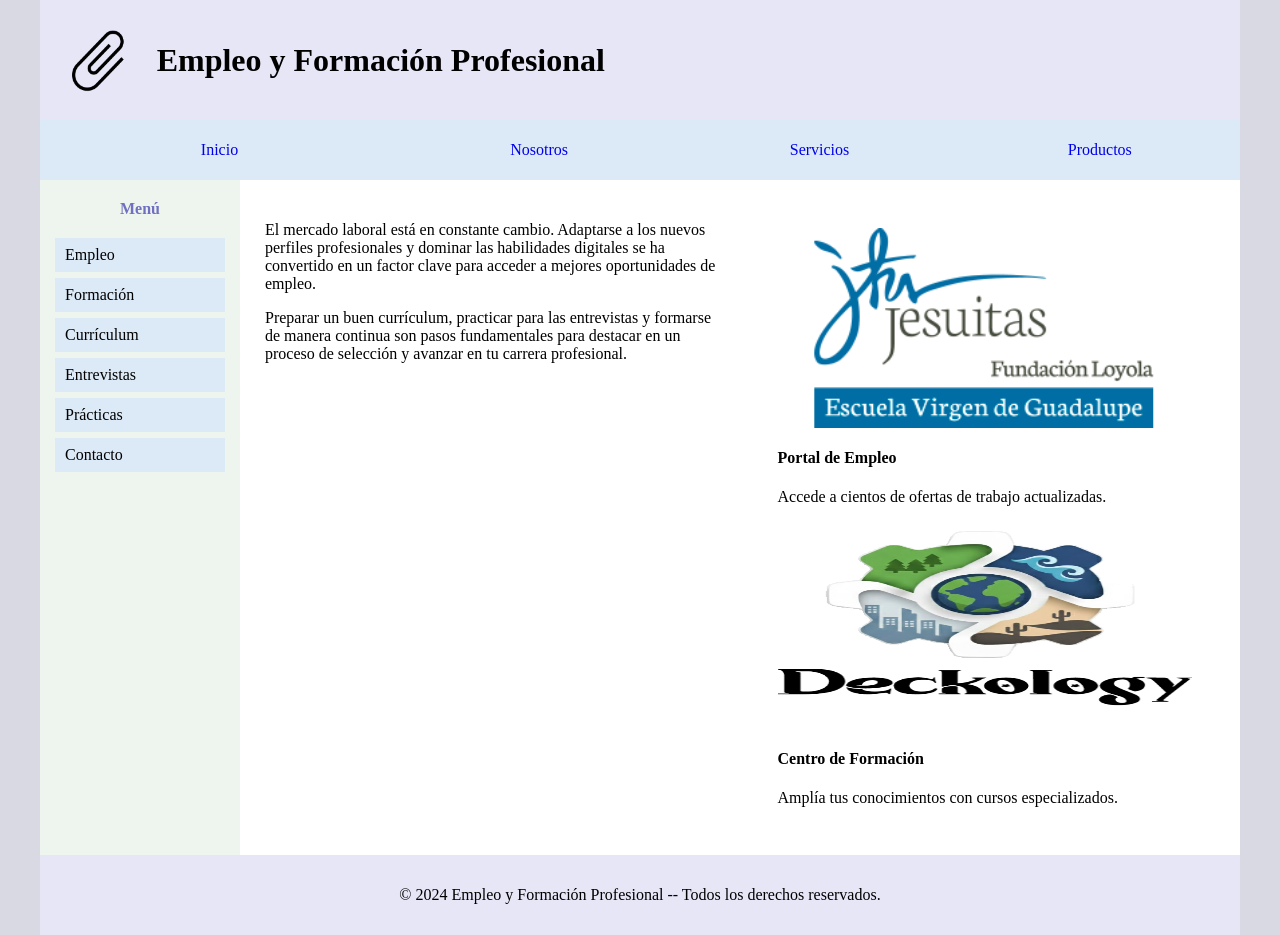
<file: index.html>
<!DOCTYPE html>
<html lang="es">
<head>
    <meta charset="UTF-8">
    <meta name="viewport" content="width=device-width, initial-scale=1.0">
    <title>Empleo y Formación Profesional</title>
    <link rel="stylesheet" href="estilos-porcentaje.css">
</head>
<body>
    <div class="contenedor">
        <header>
            <img class="logo" src="imagenes/material.png" alt="Logo">
            <h1>Empleo y Formación Profesional</h1>
        </header>
        <!--
            EXPLICACIÓN FLEX — NAV con 4 botones (nav-4)
            Todos los botones parten del mismo flex-basis: 20.08% (241/1200×100).
            4 × 20.08% = 80.33% < 100%: sobra un 19.67% del nav.

            flex-grow determina cuánto del sobrante recibe cada caja:
              · "Inicio": flex-grow 3  → recibe 3/6 del sobrante = 9.83% extra → ancho final = 29.91%
              · Resto: flex-grow 1 cada una → reciben 1/6 = 3.28% extra → ancho final = 23.36%

            Resultado: los 4 botones llenan el nav sin desbordarlo.
            Al pulsar "Inicio" se va a index2.html, donde aparece el botón de Contacto.
        -->
        <nav class="nav-4">
            <a href="index2.html" class="boton inicio">Inicio</a>
            <a href="#" class="boton">Nosotros</a>
            <a href="#" class="boton">Servicios</a>
            <a href="#" class="boton">Productos</a>
        </nav>
        <div class="cuerpo">
            <aside>
                <h2 class="titulo-menu">Menú</h2>
                <ul>
                    <li>Empleo</li>
                    <li>Formación</li>
                    <li>Currículum</li>
                    <li>Entrevistas</li>
                    <li>Prácticas</li>
                    <li>Contacto</li>
                </ul>
            </aside>
            <main>
                <div class="caja-texto">
                    <p>El mercado laboral está en constante cambio. Adaptarse a los nuevos perfiles profesionales y dominar las habilidades digitales se ha convertido en un factor clave para acceder a mejores oportunidades de empleo.</p>
                    <p>Preparar un buen currículum, practicar para las entrevistas y formarse de manera continua son pasos fundamentales para destacar en un proceso de selección y avanzar en tu carrera profesional.</p>
                </div>
                <section class="caja-imagenes">
                    <article>
                        <img src="imagenes/logotipo.png" alt="Portal de Empleo">
                        <h4>Portal de Empleo</h4>
                        <p>Accede a cientos de ofertas de trabajo actualizadas.</p>
                    </article>
                    <article>
                        <img src="imagenes/Logo.png" alt="Centro de Formación">
                        <h4>Centro de Formación</h4>
                        <p>Amplía tus conocimientos con cursos especializados.</p>
                    </article>
                </section>
            </main>
        </div>
        <footer>
            © 2024 Empleo y Formación Profesional -- Todos los derechos reservados.
        </footer>
    </div>
</body>
</html>
</file>
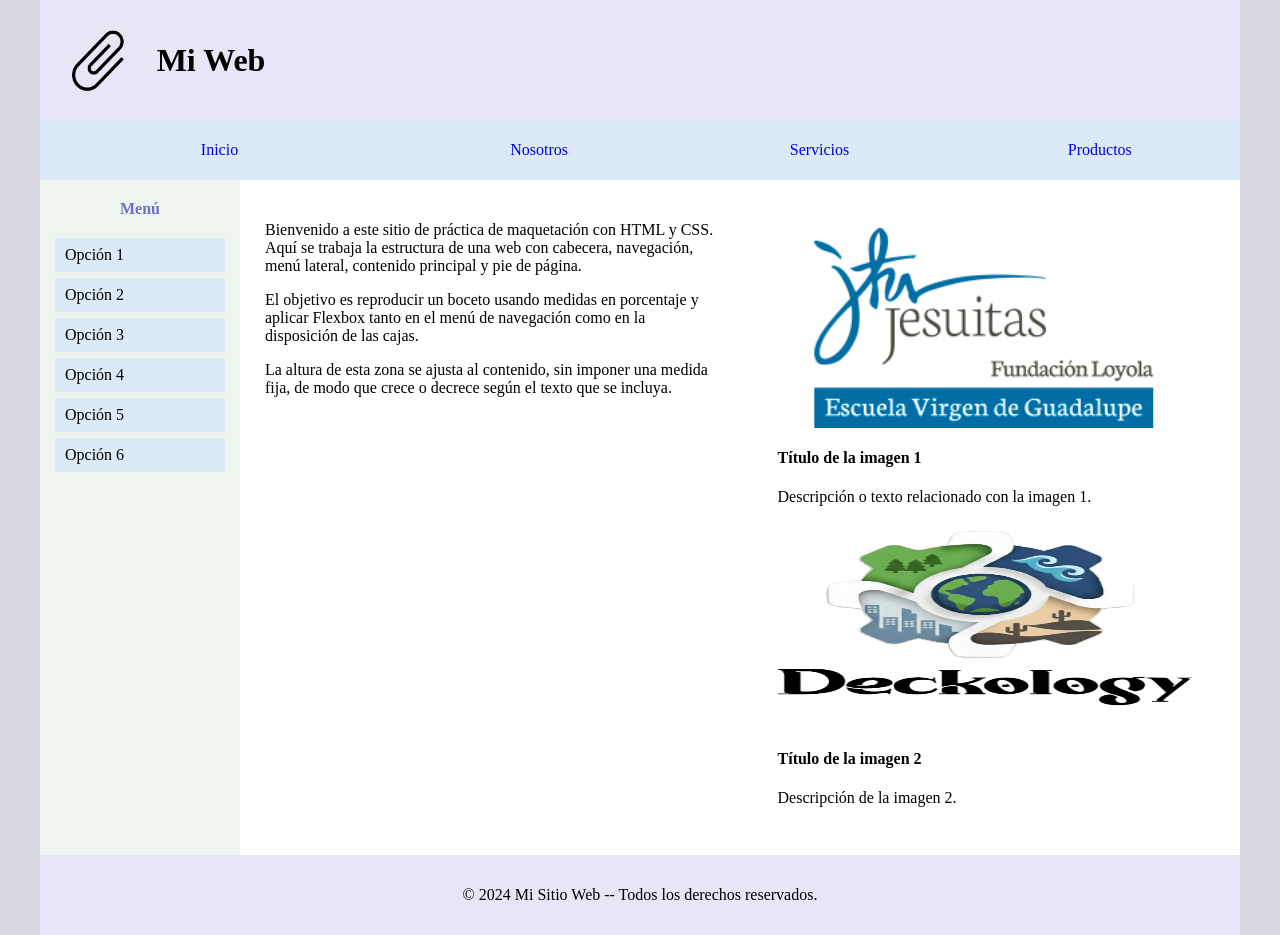
<file: index-por.html>
<!DOCTYPE html>
<html lang="es">
<head>
    <meta charset="UTF-8">
    <meta name="viewport" content="width=device-width, initial-scale=1.0">
    <title>Mi Web en % - 4 botones</title>
    <link rel="stylesheet" href="estilos-porcentaje.css">
</head>
<body>
    <div class="contenedor">
        <header>
            <img class="logo" src="imagenes/material.png" alt="Logo">
            <h1>Mi Web</h1>
        </header>
        <!--
            EXPLICACIÓN FLEX — NAV con 4 botones (nav-4)
            Todos los botones parten del mismo flex-basis: 20.08% (241/1200×100).
            4 × 20.08% = 80.33% < 100%: sobra un 19.67% del nav.

            flex-grow determina cuánto del sobrante recibe cada caja:
              · "Inicio": flex-grow 3  → recibe 3/6 del sobrante ≈ 9.83% extra → ancho final ≈ 29.91%
              · Resto (×3): flex-grow 1 cada una → reciben 1/6 ≈ 3.28% extra → ancho final ≈ 23.36%

            Resultado: los 4 botones llenan el nav sin desbordarlo.
            Al pulsar "Inicio" se navega a index2-por.html, donde aparece el botón "Contacto".
        -->
        <nav class="nav-4">
            <a href="index2-por.html" class="boton inicio">Inicio</a>
            <a href="#" class="boton">Nosotros</a>
            <a href="#" class="boton">Servicios</a>
            <a href="#" class="boton">Productos</a>
        </nav>
        <div class="cuerpo">
            <aside>
                <h2 class="titulo-menu">Menú</h2>
                <ul>
                    <li>Opción 1</li>
                    <li>Opción 2</li>
                    <li>Opción 3</li>
                    <li>Opción 4</li>
                    <li>Opción 5</li>
                    <li>Opción 6</li>
                </ul>
            </aside>
            <main>
                <div class="caja-texto">
                    <p>Bienvenido a este sitio de práctica de maquetación con HTML y CSS. Aquí se trabaja la estructura de una web con cabecera, navegación, menú lateral, contenido principal y pie de página.</p>
                    <p>El objetivo es reproducir un boceto usando medidas en porcentaje y aplicar Flexbox tanto en el menú de navegación como en la disposición de las cajas.</p>
                    <p>La altura de esta zona se ajusta al contenido, sin imponer una medida fija, de modo que crece o decrece según el texto que se incluya.</p>
                </div>
                <section class="caja-imagenes">
                    <article>
                        <img src="imagenes/logotipo.png" alt="Imagen 1">
                        <h4>Título de la imagen 1</h4>
                        <p>Descripción o texto relacionado con la imagen 1.</p>
                    </article>
                    <article>
                        <img src="imagenes/Logo.png" alt="Imagen 2">
                        <h4>Título de la imagen 2</h4>
                        <p>Descripción de la imagen 2.</p>
                    </article>
                </section>
            </main>
        </div>
        <footer>
            © 2024 Mi Sitio Web -- Todos los derechos reservados.
        </footer>
    </div>
</body>
</html>
</file>
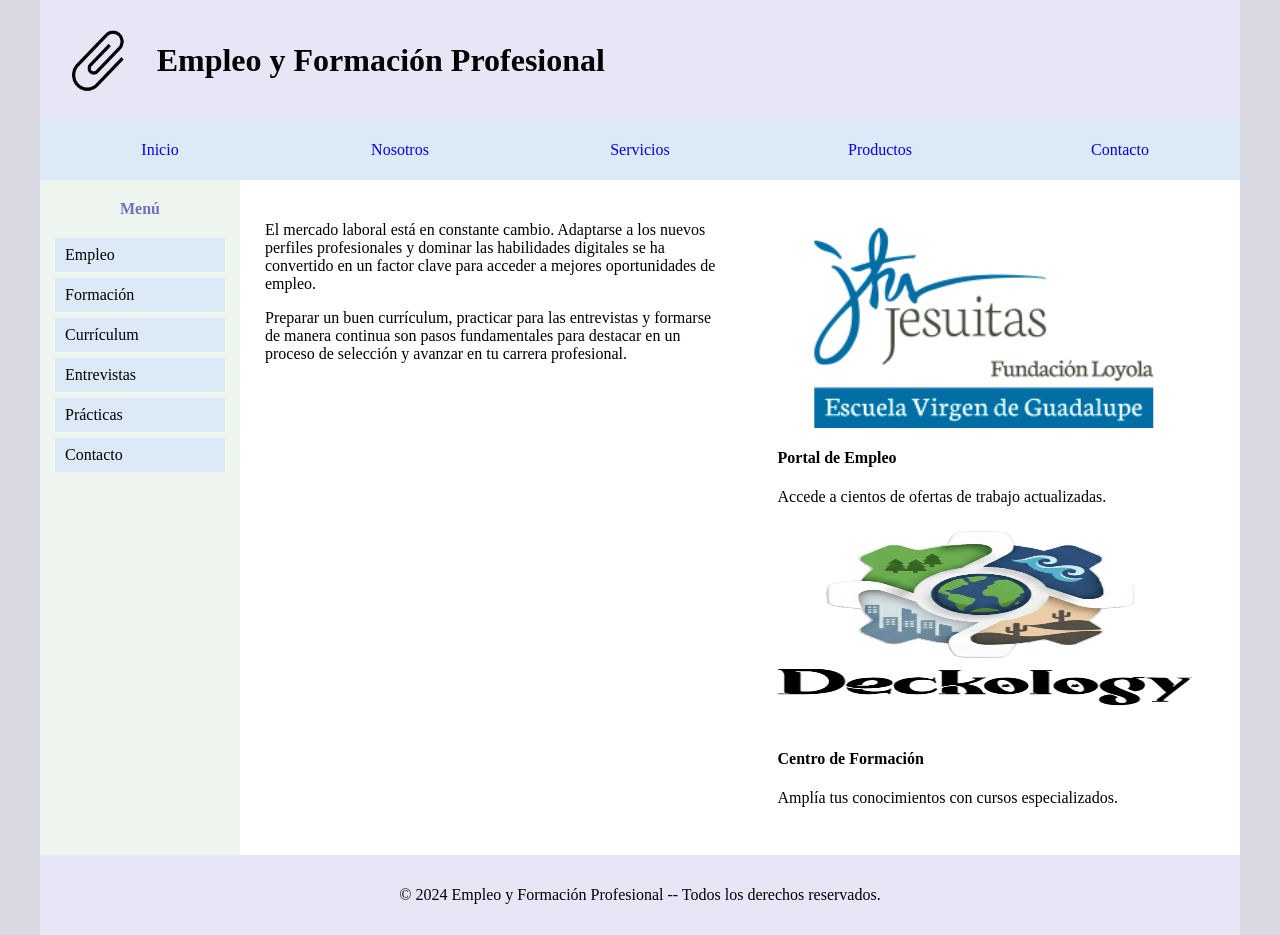
<file: index2.html>
<!DOCTYPE html>
<html lang="es">
<head>
    <meta charset="UTF-8">
    <meta name="viewport" content="width=device-width, initial-scale=1.0">
    <title>Empleo y Formación Profesional</title>
    <link rel="stylesheet" href="estilos-porcentaje.css">
</head>
<body>
    <div class="contenedor">
        <header>
            <img class="logo" src="imagenes/material.png" alt="Logo">
            <h1>Empleo y Formación Profesional</h1>
        </header>
        <!--
            EXPLICACIÓN FLEX — NAV con 5 botones (nav-5)
            Todos los botones parten del mismo flex-basis: 20.08% (241/1200×100).
            5 × 20.08% = 100.42% > 100%: se pasan un 0.42% del nav.

            flex-shrink: 1 en todos los botones → el déficit se reparte igual entre los 5:
              - Cada botón encoge 0.084% → ancho final = 19.996% por botón.
              - 5 × 19.996% = 100%: encajan exactamente en el contenedor.

            Resultado: los 5 botones caben ajustados sin desbordar el nav.
            Al pulsar "Inicio" se vuelve a index.html.
        -->
        <nav class="nav-5">
            <a href="index.html" class="boton inicio">Inicio</a>
            <a href="#" class="boton">Nosotros</a>
            <a href="#" class="boton">Servicios</a>
            <a href="#" class="boton">Productos</a>
            <a href="#" class="boton">Contacto</a>
        </nav>
        <div class="cuerpo">
            <aside>
                <h2 class="titulo-menu">Menú</h2>
                <ul>
                    <li>Empleo</li>
                    <li>Formación</li>
                    <li>Currículum</li>
                    <li>Entrevistas</li>
                    <li>Prácticas</li>
                    <li>Contacto</li>
                </ul>
            </aside>
            <main>
                <div class="caja-texto">
                    <p>El mercado laboral está en constante cambio. Adaptarse a los nuevos perfiles profesionales y dominar las habilidades digitales se ha convertido en un factor clave para acceder a mejores oportunidades de empleo.</p>
                    <p>Preparar un buen currículum, practicar para las entrevistas y formarse de manera continua son pasos fundamentales para destacar en un proceso de selección y avanzar en tu carrera profesional.</p>
                </div>
                <section class="caja-imagenes">
                    <article>
                        <img src="imagenes/logotipo.png" alt="Portal de Empleo">
                        <h4>Portal de Empleo</h4>
                        <p>Accede a cientos de ofertas de trabajo actualizadas.</p>
                    </article>
                    <article>
                        <img src="imagenes/Logo.png" alt="Centro de Formación">
                        <h4>Centro de Formación</h4>
                        <p>Amplía tus conocimientos con cursos especializados.</p>
                    </article>
                </section>
            </main>
        </div>
        <footer>
            © 2024 Empleo y Formación Profesional -- Todos los derechos reservados.
        </footer>
    </div>
</body>
</html>
</file>
<file: estilos-porcentaje.css>
html {
    width: 1200px; /* Pixeles de referencia para los % de ancho */
    height: 780px; /* Pixeles de referencia para los % de alto */
    margin: 0 auto;
}

body {
    height: 100%; /* Propaga la altura de html al body */
    margin: 0;
    background-color: #d9d9e3;
}

.contenedor {
    width: 100%;
    height: 100%; /* se ajusta a la altura al contenedor */
    background-color: #ffffff;
}

header {
    height: 15.385%; /* 120/780×100 = 15.385% */
    display: flex;
    align-items: center;
    gap: 1.667%; /* 20/1200×100 = 1.667% */
    padding: 0 1.667%; /* 20/1200×100 = 1.667% */
    background-color: #e6e6f7;
}

.logo {
    width: 6.667%; /* 80/1200×100 = 6.667% */
    height: 66.667%; /* 80/120×100 = 66.667% relativo al header */
    flex-shrink: 0;
}

nav {
    height: 7.692%; /* 60/780×100 = 7.692% */
    display: flex;
    align-items: center;
    background-color: #dceaf7;
}

nav .boton {
    text-align: center;
    text-decoration: none;
}

.nav-4 .boton {
    flex-grow: 1;
    flex-shrink: 0;
    flex-basis: 20.083%; /* 4×20.083=80.333% caben / 5×20.083=100.417% no caben */
}

.nav-4 .boton.inicio {
    flex-grow: 3;
}

.nav-5 .boton {
    flex-shrink: 1;
    flex-basis: 20.083%; /* Misma medida inicial que nav-4 */
}

.cuerpo {
    min-height: 66.667%; /* 520/780×100 = 66.667% */
    background-color: #eef4ee;
    display: flex;
}

aside {
    width: 14.167%; /* 14.167+1.25+1.25 = 16.667% total */
    padding: 1.667% 1.25%; /* 20/1200×100 = 1.667% / 15/1200×100 = 1.25% */
    flex-shrink: 0;
}

aside .titulo-menu {
    text-align: center;
    font-size: 100%; /* 16/16×100 = 100% del tamaño base del navegador */
    margin: 0 0 7.059% 0; /* 12/170×100 = 7.059% */
    padding-bottom: 4.706%; /* 8/170×100 = 4.706% */
    color: #7070c0;
}

aside ul {
    display: flex;
    flex-direction: column;
    list-style: none;
    padding: 0;
    margin: 0;
    gap: 6px; /* Se mantiene en px*/
}

aside ul li {
    padding: 4.706% 5.882%; /* 8/170×100 = 4.706% / 10/170×100 = 5.882% */
    background-color: #dceaf7;
    cursor: pointer;
}

aside ul li:hover {
    background-color: #7070c0;
    color: #ffffff;
}

main {
    width: 83.333%; /* 1000/1200×100 = 83.333% */
    background-color: #ffffff;
}

main .caja-texto {
    float: left;
    width: 45.5%; /* 45.5+2.5+1 = 49% total */
    padding: 2.5% 1% 2.5% 2.5%; /* 25/1000×100 = 2.5% / 10/1000×100 = 1% */
}

main .caja-imagenes {
    margin-left: 49%; /* Ancho total de caja-texto */
    width: 46%; /* 46+2.5+2.5 = 51% total */
    padding: 2.5%; /* 25/1000×100 = 2.5% */
}

main .caja-imagenes article {
    margin: 4.902%; /* 25/510×100 = 4.902% */
}

main .caja-imagenes img {
    width: 100%; /* Ancho del contenido de caja-imagenes */
    height: 200px; /* Sin padre con altura definida, se mantiene en px */
    display: block;
}

footer {
    height: 10.256%; /* 80/780×100 = 10.256% */
    line-height: 80px; /* Se mantiene en px, el % de line-height se calcula sobre el font-size */
    text-align: center;
    background-color: #e6e6f7;
}

/* Pantallas pequeñas de 768px: aside y main pasan a columna */
@media (max-width: 768px) {
    .cuerpo {
        flex-direction: column;
    }

    aside {
        width: 100%;
        padding: 1.25%; /* 15/1200×100 = 1.25% */
        box-sizing: border-box;
    }
}
</file>
